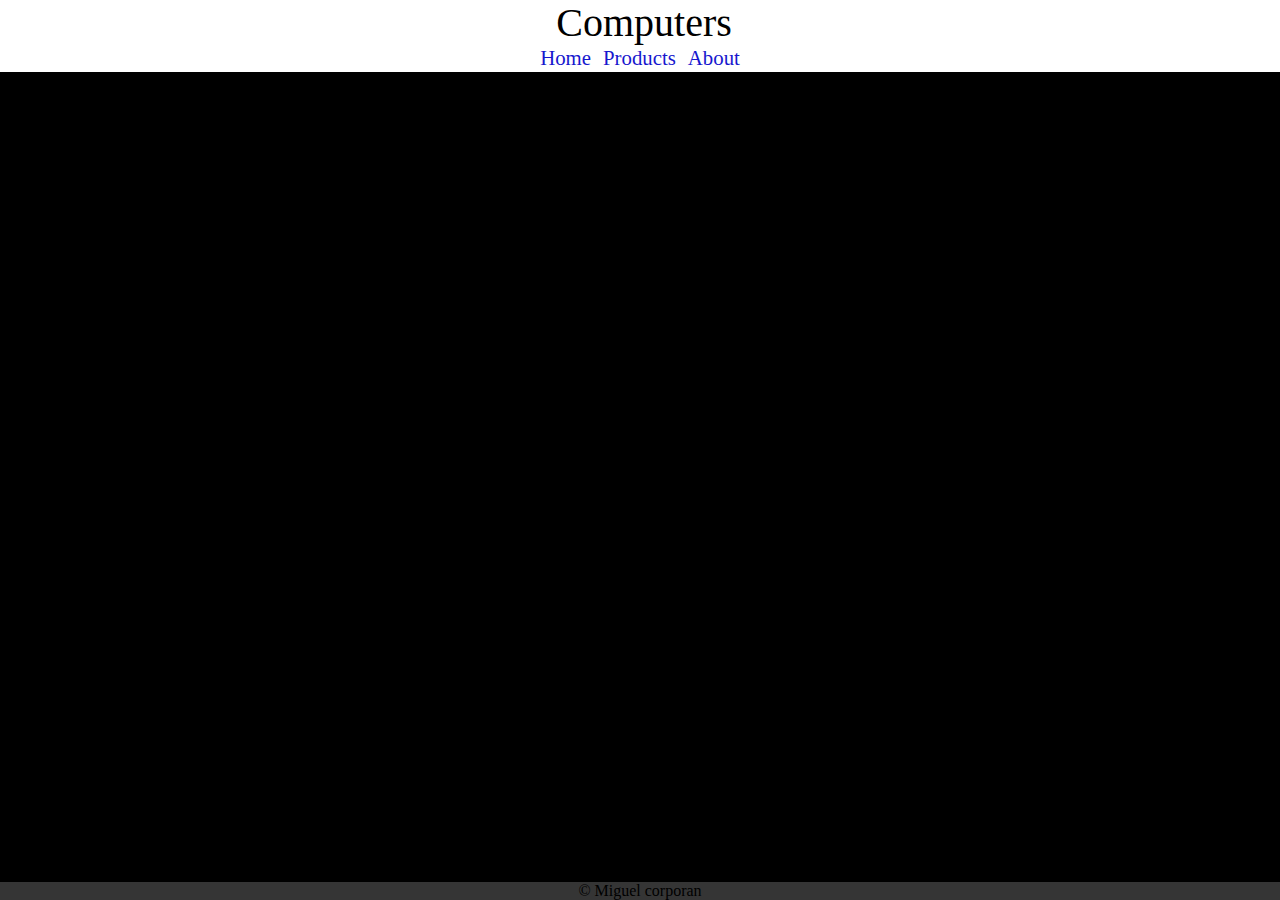
<file: index.html>
<!DOCTYPE html>
<html lang="en">
  <head>
    <meta charset="UTF-8" />
    <meta http-equiv="X-UA-Compatible" content="IE=edge" />
    <meta name="viewport" content="width=device-width, initial-scale=1.0" />
    <title>proyecto css</title>
    <link rel="stylesheet" href="normalize.css" />
    <link rel="stylesheet" href="style.css" />
  </head>

  <body>
    <header>
      <div class="logo">Computers</div>

      <nav>
        <a href="#view1">Home</a>
        <a href="#view2">Products</a>
        <a href="#view3">About</a>
      </nav>
    </header>

    <div class="container">
      <section id="view1" class="view">
        <article class="elart">
          <div class="medio">
            <div class="ima"><div class="slider"></div></div>
          </div>

          <div class="pngs"><img class="png" src="holed.png" alt="" /></div>
        </article>

        <div class="cont">
          <div class="content">
            <h2>Computers</h2>
            <h2>Computers</h2>
          </div>
        </div>
      </section>

      <!-------------------------------------------------------------------------->

      <section id="view2" class="view">
        <section class="alltarg">
          <article class="Cards">
            <div class="imas">
              <img class="imgs" src="proce.png" alt="Procesador" />
            </div>
            <div class="divP">
              <p class="descr">Procesadores</p>
              <p class="rico">Tenemos intel y amd</p>
              <p><a href="Procesador.html"> Ver procesadores </a></p>
            </div>
          </article>

          <article class="Cards">
            <div class="imas">
              <img class="imgs" src="madre.jpg" alt="Motherboart" />
            </div>
            <div class="divP">
              <p class="descr">Placas Madres</p>
              <p class="rico">Tenemos Msi, Gigabyte y Asus</p>
              <p><a href="motherboar.html">Ver Placas</a></p>
            </div>
          </article>

          <article class="Cards">
            <div class="imas">
              <img class="imgs" src="grafi.jpg" alt="Tarjetas Graficas" />
            </div>
            <div class="divP">
              <p class="descr">tarjetas Graficas</p>
              <p class="rico">Tenemos envidia y amd graphi</p>
              <p><a href="graphi.html"> Ver tarjetas </a></p>
            </div>
          </article>
        </section>

        <div class="cont ocul">
          <div class="content">
            <h2>Computers</h2>
            <h2>Computers</h2>
          </div>
        </div>
      </section>

      <!---------------------------------------------------------------------------------->
      <section id="view3" class="view">
        <h2 class="ubica">Ubicacion</h2>

        <section class="no">
          <article class="so">
            <div class="tro">
              <img class="imgs hi" src="tienda.jpg" alt="" />
            </div>
            <div class="ab">
              <p class="out">
                 ubicados en la calle maria jose en el numero #28
              </p>
              <p class="sp">9:00Am-6:00Pm</p>
            </div>
          </article>

          <iframe
            class="mapa"
            src="https://www.google.com/maps/embed?pb=!1m18!1m12!1m3!1d4536833.61983515!2d-5.220496377391745!3d40.28348306541113!2m3!1f0!2f0!3f0!3m2!1i1024!2i768!4f13.1!3m3!1m2!1s0xd422997800a3c81%3A0xc436dec1618c2269!2zTWFkcmlkLCBFc3Bhw7Fh!5e0!3m2!1ses!2sdo!4v1634522256526!5m2!1ses!2sdo"
            allowfullscreen=""
            loading="lazy"
          ></iframe>


          </a>
        </section>

        <div class="cont">
          <div class="content">
            <h2>Computers</h2>
            <h2>Computers</h2>
          </div>
        </div>
      </section>
    </div>

    <footer> © Miguel corporan</footer>
  </body>
</html>
</file>
<file: style.css>
.view{
    display: none;

}

.view:target{
    display:block;
}

html{
  overflow-x: hidden;
}

body{
    background-color: #000000;
    min-height: 100vh;
    position: relative;
    overflow: hidden;
}

header{
    width: 100%;
    height: 4rem;
    background-color: rgb(255, 255, 255);
    display: flex;
    justify-content: space-between;
    align-items: center;
    border-bottom: 1px solid #000000;
    flex-direction: column;
    padding-bottom: .5rem;

    -webkit-box-shadow: -2px 16px 12px 6px rgba(0,0,0,0.75);
    -moz-box-shadow: -2px 16px 12px 6px rgba (0,0,0,0.75);
    box-shadow: 2px 2px 11px 2px rgba(0,0,0,0.75);   
}

.logo{
    margin-left:.5rem;
    font-size: 2.5rem;
}

nav{
    margin-right:.5rem;
}

nav a {
    margin-left: .5rem;
    font-size: 1.3rem;
    text-decoration: none;
    color: rgb(23, 23, 206);
}

.elart{
width: 100%;
height: 20rem;
display: flex;
justify-content: space-around;
margin-top: 3.5rem;
margin-bottom: 2rem;
}

.medio{
    width: 80%;
    height: 100%;
}

.pngs{
    width: 50%;
    height: 100%;
  }
  
  .png{
   width: 100%;
   height: 100%;
  }

.ima{
    width: 60%;
    height: 100%;
    margin: 0rem 0 2rem 5rem;
    border-bottom-left-radius: 12rem;
    border-top-right-radius: 12rem;   
}

.slider{
     width: 100%;
     height: 100%;
     margin: auto;
     animation:  slide 20s ease-in-out infinite alternate;
     background-repeat: no-repeat;
     background-size: cover;
     background-position: center;
     background-image: url(tarjeta1.jpg);   
     border-bottom-left-radius: 12rem;
    border-top-right-radius: 12rem; 
 }
 
 @keyframes slide{
     25%{
         background-image: url(madre.jpg);   
     }
     50%{
         background-image: url(madre1.jpg);       
     }
     75%{
         background-image: url(proce.png);       
     }
     100%{
         background-image: url(proce1.jpg);        
     }
 }

/*-----------------------*/

.cont{
    width: 50%;
    margin-left: auto;
    margin-right: auto;
    text-align: center;
}


.content {
    width: 50%;
    height: 5.5rem;
	position: absolute;
    display:flex;
    align-items: center;
    justify-content: center;
    bottom: 2rem;

}

.content h2 {
    position: absolute;
	font-size: 5.5rem;
    margin-left: auto;
    margin-right: auto;
}

.content h2:nth-child(1) {
	color: transparent;
	-webkit-text-stroke: 2px #2d1791;
}

.content h2:nth-child(2) {
	color: #2d1791;
	animation: animate 4s ease-in-out infinite;
}

@keyframes animate {
	0%,
	100% {
		clip-path: polygon(
			0% 45%,
			16% 44%,
			33% 50%,
			54% 60%,
			70% 61%,
			84% 59%,
			100% 52%,
			100% 100%,
			0% 100%
		);
	}

	50% {
		clip-path: polygon(
			0% 60%,
			15% 65%,
			34% 66%,
			51% 62%,
			67% 50%,
			84% 45%,
			100% 46%,
			100% 100%,
			0% 100%
		);
	}
}

    
/*------------------*/
.alltarg{
    width: 70%;
    height: 80vh;
    margin: 3rem auto 0 auto;
    display: flex;
    justify-content: space-between;  
}

.Cards{
    width: 30%;
    height: 75%;
    background-color: rgb(221, 221, 221);
    text-align: center;
    margin-left: 1rem;
    
    -webkit-box-shadow: 18px 18px 5px -11px rgba(0,0,0,0.75);
    -moz-box-shadow: 18px 18px 5px -11px rgba(0,0,0,0.75);
    box-shadow: 18px 18px 5px -11px rgba(151, 151, 151, 0.75);
}

.imas{
    width: 100%;
    height: 60%;
}

.imgs{
    width: 100%;
    height: 100%;
}

.descr{
    font-size: 1.8rem;
    font-weight: bold;
}

.rico{
    font-size: 1.1rem;
}

.divP p a{
    font-size: 1rem;
    text-decoration: none;
    color: rgb(23, 23, 206);
}

/*-----------------NOSOTROS--------------------------*/

.ubica{
    font-size: 2rem;
    text-align: center;
}

.no{
    width: 100%;
    height: 21rem;
    display: flex;
    justify-content: space-around;
    align-items: center;
    margin-left: auto;
    margin-right: auto;
}

.so{
 width: 20%;
 height: 15rem;
 background-color: rgb(116, 38, 103);
 border-radius: 10px;

 -webkit-box-shadow: 18px 18px 5px -11px rgba(0,0,0,0.75);
 -moz-box-shadow: 18px 18px 5px -11px rgba(0,0,0,0.75);
 box-shadow: 18px 18px 5px -11px rgba(151, 151, 151, 0.75);
}

.hi{
    border-top-left-radius: 10px;
    border-top-right-radius: 10px;
}

.tro{
 width: 100%;
 height: 50%;
}

.out{
 width: 60%;
 margin-left: auto;
 margin-right: auto;
 text-align: center;
}

.sp{
    font-weight: bold;
    margin-left: auto;
    margin-right: auto;
    text-align: center;
}

.mapa{
    width: 400px;
    height: 250px;
    border-radius: 10px;
}


/*---------PROCESADOR---------------------------------------------*/
.tar{
    display: block;
    margin-top: 5rem;
    height: 15rem;
}

.gallery {
    
    width: 80%;
    margin-left: auto;
    margin-right: auto;
    height: 18rem;
    padding-top: 3px;    
    margin-bottom: 7rem;  
  }
  
  .gallery-cell {
    width: 55%;
    border-radius: 10px;
    margin-right: 10px;
    border: solid 2px rgb(117, 117, 117);  
  }

  
  .end-img{
      width: 100%;
      height: 40%;
      border-bottom: solid 2px black;
  }

  .img-end{
      width: 100%;
      height: 100%;
      border-radius: 10px;
  }

  .end-tex{
      width: 80%;
      height:30%;
      margin-left: auto;
      margin-right: auto;
      color: #ffff;
  }

  .end-p{
    width: 80%;
      height:30%;
      margin-left: auto;
      margin-right: auto;
      margin-top: .2rem;
      color: #ffff;
  }

 span{
     font-weight: bold;
 }

.F{
    font-size: 3rem;
    font-weight: bold;
    text-align: center;
}
/*------------------------------------------*/

  /* cell number */
  .gallery-cell:before {
    display: block;
    text-align: center;
    background-size: cover;
    content: "";
    width: 100%;
    height: 50%;
    /*-background-image: url(camisa3.jpg);-*/
    background-repeat: no-repeat;
    line-height: 200px;
    font-size: 80px;
    color: rgb(0, 0, 0);
  }

  .textico{
      background-color: blueviolet;
  }

  .flickity-page-dots{
      opacity: 0;
      background-color: rgb(53, 53, 53);
  }

/*-----------------------------------------------------*/
footer{
    width: 100%;
    position: absolute;
    bottom: 0;
    background-color: rgb(53, 53, 53);
    text-align: center;
}


@media screen and (max-width:670px) {

    body{
        min-height: 100vh;
    }

    header{
        height: 3.5rem;
        flex-direction: column;
    }

    .logo{
        font-size: 2rem;
    }

    .pngs{
        display: none;
    }

    .elart{
        margin-top: 0;
        height:75vh ;
        margin-bottom: 0;
        background-color: #000000;
    }

    .medio{
        width: 100%;
        height: 100%;
        background-color: forestgreen;
        margin-bottom: 0;
    }

    .ima{
        width: 100%;
        height: 100%;
        margin: 0;
        border-bottom-left-radius: 0;
        border-top-right-radius: 0; 
    }

    .slider{
        border-bottom-left-radius: 0;
        border-top-right-radius: 0; 
    }

    .alltarg{
        display: block;
        width: 80%;
        min-height: 20rem;
        margin: 2rem auto 0 auto;   
        overflow: auto;
    }

    .Cards{
        width: 80%;
        height: 70%;
        text-align: center;
        margin-left: auto;
        margin-right: auto;
        margin-bottom: 2rem;
        
        -webkit-box-shadow: 18px 18px 5px -11px rgba(0,0,0,0.75);
        -moz-box-shadow: 18px 18px 5px -11px rgba(0,0,0,0.75);
        box-shadow: 18px 18px 5px -11px rgba(151, 151, 151, 0.75);
    }
    
    .imas{
        width: 100%;
        height: 40%;
    }

    .cont{
        margin-top: 1rem;
    }

    .content{
        bottom: 1rem;
        margin-top: .5rem;
    }

    .content h2 {
    font-size: 3.5rem;
    
    
}


    .ocul{
        display: none;
    }

    .letrasAb{
        display: block;
        text-align: center;
        font-size: 1.5rem;
        color: rgb(23, 23, 206);
    }

    /*------------------------------------------*/

    .no{
    display: block;
    width: 90%;
    height: 25rem;  
    align-items: center;
    }

    .so{
        width: 50%;
        height: 70%;
        margin-left:auto;
        margin-right: auto;
        box-shadow: none;
        margin-bottom: 5px;
    }

    .mapa{
       display: none;
    }

    

    footer{
        background-color: #18181865;
    }
}
</file>
